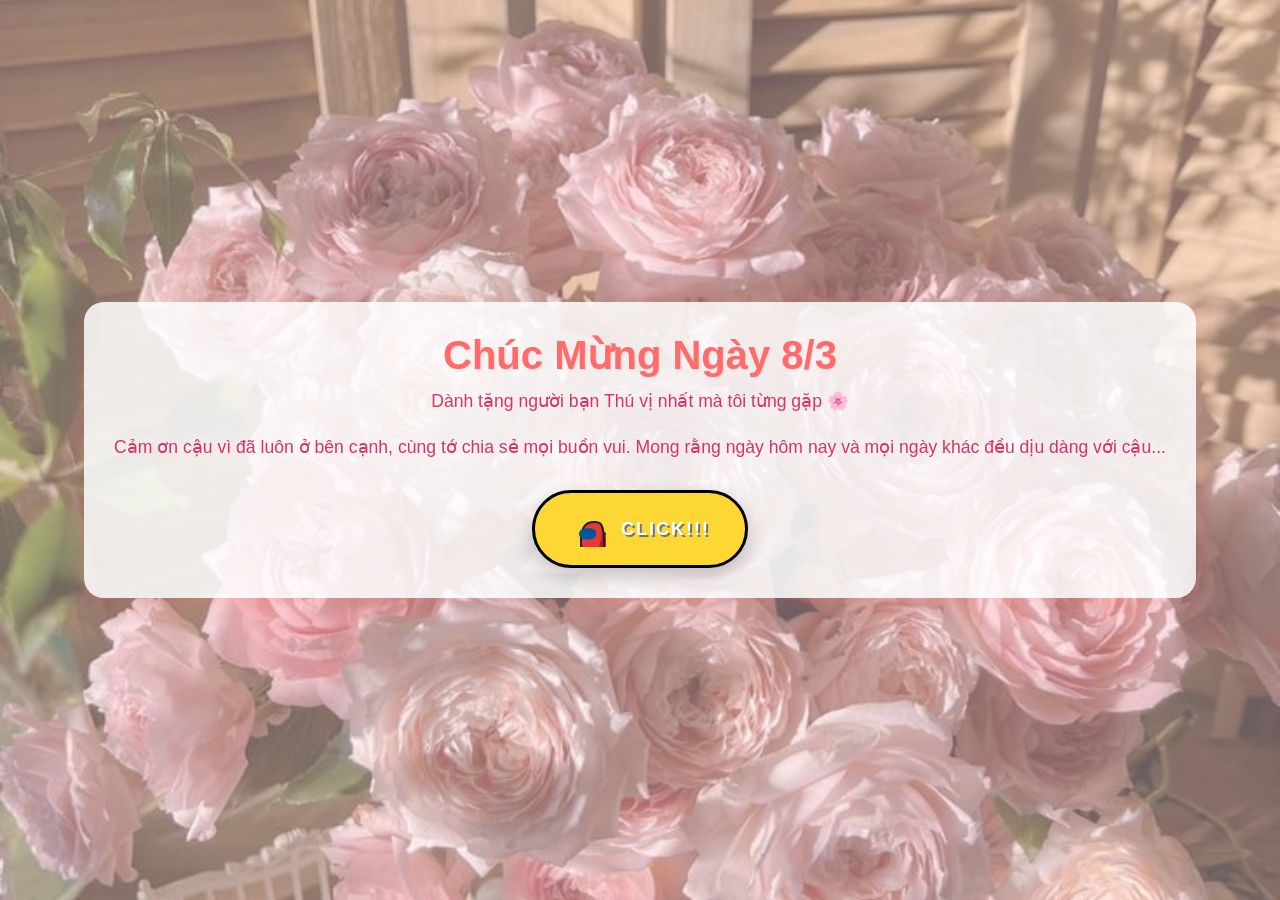
<file: index.html>
<!DOCTYPE html>
<html lang="vi">
<head>
    <meta charset="UTF-8">
    <meta name="viewport" content="width=device-width, initial-scale=1.0">
    <title>Gửi Bạn Thân - 8/3</title>
    <link rel="stylesheet" href="style.css">
</head>
<body>

    <div class="content-container">
        <header>
            <h1>Chúc Mừng Ngày 8/3</h1>
            <p>Dành tặng người bạn Thú vị nhất mà tôi từng gặp 🌸</p>
        </header>

        <section class="message-section">
            <p>Cảm ơn cậu vì đã luôn ở bên cạnh, cùng tớ chia sẻ mọi buồn vui. Mong rằng ngày hôm nay và mọi ngày khác đều dịu dàng với cậu...</p>
        </section>

        <div class="button-area">
            <a href="Main.html" class="button-link">
                <!-- From Uiverse.io by barisdogansutcu --> 
                <button>
                  <svg
                    xmlns="http://www.w3.org/2000/svg"
                    viewBox="0 0 36 36"
                    width="36px"
                    height="36px"
                  >
                    <rect width="36" height="36" x="0" y="0" fill="#fdd835"></rect>
                    <path
                      fill="#e53935"
                      d="M38.67,42H11.52C11.27,40.62,11,38.57,11,36c0-5,0-11,0-11s1.44-7.39,3.22-9.59 c1.67-2.06,2.76-3.48,6.78-4.41c3-0.7,7.13-0.23,9,1c2.15,1.42,3.37,6.67,3.81,11.29c1.49-0.3,5.21,0.2,5.5,1.28 C40.89,30.29,39.48,38.31,38.67,42z"
                    ></path>
                    <path
                      fill="#b71c1c"
                      d="M39.02,42H11.99c-0.22-2.67-0.48-7.05-0.49-12.72c0.83,4.18,1.63,9.59,6.98,9.79 c3.48,0.12,8.27,0.55,9.83-2.45c1.57-3,3.72-8.95,3.51-15.62c-0.19-5.84-1.75-8.2-2.13-8.7c0.59,0.66,3.74,4.49,4.01,11.7 c0.03,0.83,0.06,1.72,0.08,2.66c4.21-0.15,5.93,1.5,6.07,2.35C40.68,33.85,39.8,38.9,39.02,42z"
                    ></path>
                    <path
                      fill="#212121"
                      d="M35,27.17c0,3.67-0.28,11.2-0.42,14.83h-2C32.72,38.42,33,30.83,33,27.17 c0-5.54-1.46-12.65-3.55-14.02c-1.65-1.08-5.49-1.48-8.23-0.85c-3.62,0.83-4.57,1.99-6.14,3.92L15,16.32 c-1.31,1.6-2.59,6.92-3,8.96v10.8c0,2.58,0.28,4.61,0.54,5.92H10.5c-0.25-1.41-0.5-3.42-0.5-5.92l0.02-11.09 c0.15-0.77,1.55-7.63,3.43-9.94l0.08-0.09c1.65-2.03,2.96-3.63,7.25-4.61c3.28-0.76,7.67-0.25,9.77,1.13 C33.79,13.6,35,22.23,35,27.17z"
                    ></path>
                    <path
                      fill="#01579b"
                      d="M17.165,17.283c5.217-0.055,9.391,0.283,9,6.011c-0.391,5.728-8.478,5.533-9.391,5.337 c-0.913-0.196-7.826-0.043-7.696-5.337C9.209,18,13.645,17.32,17.165,17.283z"
                    ></path>
                    <path
                      fill="#212121"
                      d="M40.739,37.38c-0.28,1.99-0.69,3.53-1.22,4.62h-2.43c0.25-0.19,1.13-1.11,1.67-4.9 c0.57-4-0.23-11.79-0.93-12.78c-0.4-0.4-2.63-0.8-4.37-0.89l0.1-1.99c1.04,0.05,4.53,0.31,5.71,1.49 C40.689,24.36,41.289,33.53,40.739,37.38z"
                    ></path>
                  </svg>
                  <span class="now">NOW!</span>
                  <span class="play">CLICK!!!</span>
                </button>
            </a>
        </div>

    </path>
    <path
      fill="#212121"
      d="M17.615,29.677c-0.502,0-0.873-0.03-1.052-0.069c-0.086-0.019-0.236-0.035-0.434-0.06 c-5.344-0.679-8.053-2.784-8.052-6.255c0.001-2.698,1.17-7.238,8.986-7.32l0.181-0.002c3.444-0.038,6.414-0.068,8.272,1.818 c1.173,1.191,1.712,3,1.647,5.53c-0.044,1.688-0.785,3.147-2.144,4.217C22.785,29.296,19.388,29.677,17.615,29.677z M17.086,17.973 c-7.006,0.074-7.008,4.023-7.008,5.321c-0.001,3.109,3.598,3.926,6.305,4.27c0.273,0.035,0.48,0.063,0.601,0.089 c0.563,0.101,4.68,0.035,6.855-1.732c0.865-0.702,1.299-1.57,1.326-2.653c0.051-1.958-0.301-3.291-1.073-4.075 c-1.262-1.281-3.834-1.255-6.825-1.222L17.086,17.973z"
    ></path>
    <path
      fill="#e1f5fe"
      d="M15.078,19.043c1.957-0.326,5.122-0.529,4.435,1.304c-0.489,1.304-7.185,2.185-7.185,0.652 C12.328,19.467,15.078,19.043,15.078,19.043z"
    ></path>
  </svg>
</button>

    </div>

    <script src="script.js"></script>
</body>
</html>
</file>
<file: style.css>
/* --- Cấu trúc cơ bản --- */
* {
    margin: 0;
    padding: 0;
    box-sizing: border-box;
}

body, html {
    height: 100%;
    font-family: 'Arial', sans-serif;
    overflow: hidden; /* Tránh thanh cuộn xuất hiện khi có animation */
}

/* --- Thiết lập Background --- */
body {
    background-image: url('0803.jpg'); 
    background-position: center;
    background-repeat: no-repeat;
    background-size: cover;
    
    /* Dùng flexbox để căn giữa */
    display: flex;
    justify-content: center;
    align-items: center;
    
    /* Cần thiết để các hạt lấp lánh (position: absolute) bám theo body */
    position: relative; 
}

/* Lớp phủ mờ màu hồng */
body::after {
    content: '';
    position: fixed;
    top: 0; left: 0; width: 100%; height: 100%;
    background-color: rgba(255, 230, 238, 0.4);
    z-index: 1; 
}

/* --- Căn giữa nội dung --- */
.content-container {
    background-color: rgba(255, 255, 255, 0.85);
    padding: 30px;
    border-radius: 20px;
    box-shadow: 0 10px 30px rgba(255, 107, 107, 0.2);
    text-align: center;
    max-width: 90%;
    
    /* FIX: Phải có position thì z-index mới hoạt động, đè lên lớp mờ */
    position: relative; 
    z-index: 2; 
    
    /* Animation cho nội dung */
    animation: floatContent 4s ease-in-out infinite;
}

/* --- Định dạng chữ --- */
header h1 {
    color: #FF6B6B;
    font-size: 2.5rem;
    margin-bottom: 10px;
    text-shadow: 1px 1px 2px rgba(0,0,0,0.1);
}

header p, .message-section p {
    color: #D6336C;
    font-size: 1.1rem;
    line-height: 1.5;
}

.message-section {
    margin: 20px 0 30px 0;
}

.button-area {
    display: flex;
    justify-content: center;
    align-items: center;
    margin-top: 20px;
}

.button-link {
    text-decoration: none;
    display: inline-block;
}

/* --- Thiết lập Nút nhấn --- */
/* From Uiverse.io by barisdogansutcu */ 
button {
  display: flex;
  align-items: center;
  justify-content: center;
  gap: 15px;
  padding: 18px 35px;
  color: white;
  text-shadow: 2px 2px rgb(116, 116, 116);
  text-transform: uppercase;
  cursor: pointer;
  border: solid 3px black;
  letter-spacing: 2px;
  font-weight: 700;
  font-size: 18px;
  background-color: hsl(49deg 98% 60%);
  border-radius: 50px;
  position: relative;
  overflow: hidden;
  transition: all 0.5s ease;
  box-shadow: 0 8px 20px rgba(0, 0, 0, 0.2);
}

button:active {
  transform: scale(0.9);
  transition: all 100ms ease;
}

button:hover {
  transform: scale(1.08) translateY(-3px);
  box-shadow: 0 12px 30px rgba(0, 0, 0, 0.3);
  background-color: hsl(49deg 100% 55%);
}

button svg {
  transition: all 0.5s ease;
  z-index: 2;
}

.play {
  transition: all 0.5s ease;
  transition-delay: 300ms;
}

button:hover svg {
  transform: scale(3) translate(50%);
}

.now {
  position: absolute;
  left: 0;
  transform: translateX(-100%);
  transition: all 0.5s ease;
  z-index: 2;
}

button:hover .now {
  transform: translateX(10px);
  transition-delay: 300ms;
}

button:hover .play {
  transform: translateX(200%);
  transition-delay: 300ms;
}


/* --- Các Animation --- */

/* 1. Animation nội dung trôi nổi */
@keyframes floatContent {
    0%, 100% {
        transform: translateY(0);
    }
    50% {
        transform: translateY(-10px);
    }
}

/* 2. FIX: Thêm CSS cho các hạt lấp lánh (sparkles) */
.sparkle {
    position: absolute; /* Tách hạt lấp lánh ra khỏi luồng của flexbox để không xô lệch bố cục */
    top: -10px; /* Bắt đầu rơi từ trên cùng màn hình */
    background-color: #FF99CC; /* Màu hạt rơi */
    border-radius: 50%;
    z-index: 3; /* Nằm trên cùng */
    opacity: 0.8;
    box-shadow: 0 0 5px #FF99CC, 0 0 10px #FF99CC;
    animation: fall linear infinite; /* Animation rơi */
}

/* Hiệu ứng rơi của hạt */
@keyframes fall {
    0% {
        transform: translateY(-10vh) scale(0);
        opacity: 0;
    }
    10% {
        opacity: 1;
        transform: translateY(10vh) scale(1);
    }
    100% {
        transform: translateY(110vh) scale(0);
        opacity: 0;
    }

}
</file>
